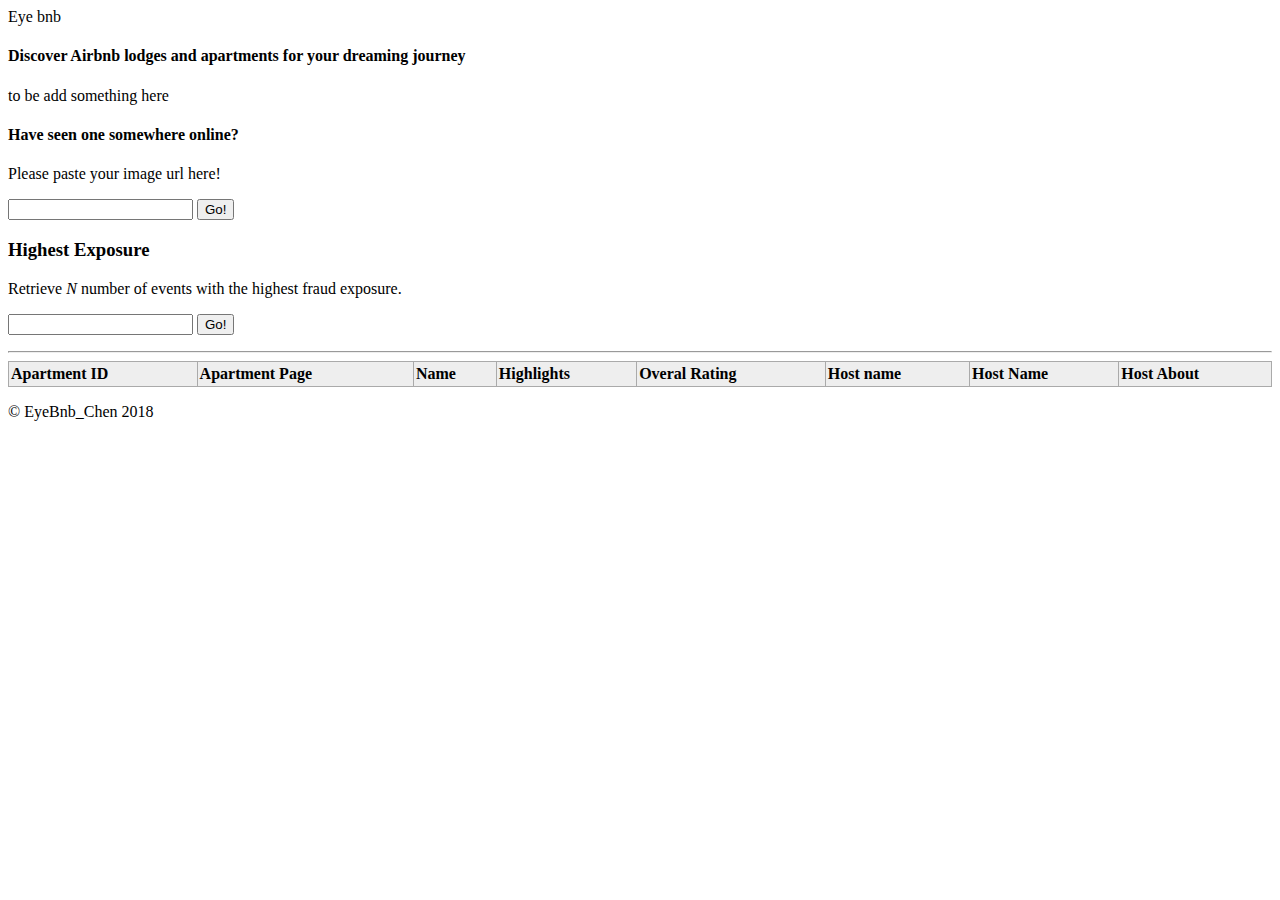
<file: index.html>
<!DOCTYPE html>
<html lang="en">
  <head>
    <meta charset="utf-8">
    <meta name="viewport" content="width=device-width, initial-scale=1, shrink-to-fit=no">
    <meta name="description" content="">
    <meta name="author" content="">

    <title>Eye bnb</title>

    <!-- Bootstrap core CSS -->
    <link href="https://stackpath.bootstrapcdn.com/bootstrap/4.1.1/css/bootstrap.min.css" rel="stylesheet" integrity="sha384-WskhaSGFgHYWDcbwN70/dfYBj47jz9qbsMId/iRN3ewGhXQFZCSftd1LZCfmhktB" crossorigin="anonymous">    <!-- Custom styles for this template -->
    <link rel="stylesheet" type="text/css" href="../static/css/table.css">
    
  </head>
 
<body>

<nav class="navbar navbar-expand-md navbar-dark fixed-top bg-dark">
    
    
      <navbar_1>Eye bnb</navbar_1>
        
 <!--      <button class="navbar-toggler" type="button" data-toggle="collapse" data-target="#navbarsExampleDefault" aria-controls="navbarsExampleDefault" aria-expanded="false" aria-label="Toggle navigation">
        <span class="navbar-toggler-icon"></span>
      </button> -->

<!--       <div class="collapse navbar-collapse" id="navbarsExampleDefault">
        <ul class="navbar-nav mr-auto">
          <li class="nav-item active">
            <a class="nav-link" href="#">Home <span class="sr-only">(current)</span></a>
          </li>
          <li class="nav-item">
            <a class="nav-link" href="#">Link</a>
          </li>
          <li class="nav-item">
            <a class="nav-link disabled" href="#">Disabled</a>
          </li>
          <li class="nav-item dropdown">
            <a class="nav-link dropdown-toggle" href="http://example.com" id="dropdown01" data-toggle="dropdown" aria-haspopup="true" aria-expanded="false">Dropdown</a>
            <div class="dropdown-menu" aria-labelledby="dropdown01">
              <a class="dropdown-item" href="#">Action</a>
              <a class="dropdown-item" href="#">Another action</a>
              <a class="dropdown-item" href="#">Something else here</a>
            </div>
          </li>
        </ul>
        <form class="form-inline my-2 my-lg-0">
          <input class="form-control mr-sm-2" type="text" placeholder="Search" aria-label="Search">
          <button class="btn btn-outline-success my-2 my-sm-0" type="submit">Search</button>
        </form>
      </div>
 -->    </nav>

    <!-- Main jumbotron for a primary marketing message or call to action -->
    <div class="jumbotron">
      <div class="container">
        <h4>Discover Airbnb lodges and apartments for your dreaming journey</h4>
        
        <p>to be add something here </p>
      </div>
    </div>



    <div class="container">
      <!-- Example row of columns -->
      <div class ="row mt-5"></div>
      <div class="row">
        <div class="col-md-4">
          <h4>Have seen one somewhere online?</h4>
        <p>Please paste your image url here!</p>          
        <input id="single_event" />
        <button type="button" id="retrieve_id">Go!</button>
        <p><span id="single_result"></span></p>
        </div>
        <!--div class="col-md-4 text-center">
          <h2>Or</h2>
       </div-->
        <div class="col-md-4">
          <h3>Highest Exposure</h3>
        <p>Retrieve <i>N</i> number of events with the highest fraud exposure.</p>          
        <input id="highest_exposure" />
        <button type="button" id="retrieve_highest">Go!</button>
        <p><span id="many_results"></span></p>
        </div>
      </div>
      <hr>
      </div>
      <div class="container">
        <div class="row">
            <div class="col-md-2"></div>
            <table class="blueTable">
              <tbody>
                <tr><th>Apartment ID</th><th>Apartment Page</th><th>Name</th><th>Highlights</th><th>Overal Rating</th><th>Host name</th><th>Host Name</th><th>Host About</th></tr>
              </tbody>
            </table>
            <div class="col-md-8 text-center"><p><span id="results"></span></p></div>
            <div class="col-md-2"></div>
        </div>
      </div>
<script
  src="https://code.jquery.com/jquery-3.3.1.min.js"
  integrity="sha256-FgpCb/KJQlLNfOu91ta32o/NMZxltwRo8QtmkMRdAu8="
  crossorigin="anonymous"></script>
<script src="https://stackpath.bootstrapcdn.com/bootstrap/4.1.1/js/bootstrap.min.js" integrity="sha384-smHYKdLADwkXOn1EmN1qk/HfnUcbVRZyYmZ4qpPea6sjB/pTJ0euyQp0Mk8ck+5T" crossorigin="anonymous"></script>
<script type="text/javascript">
    get_single_inputs = function () {
        let single = $("input#single_event").val()
        return {'single_id': single}
    };
    get_highest_inputs = function () {
        let highest_exp = $("input#highest_exposure").val()
        return {'highest_exp': highest_exp}
    };
    let send_inputs_json = function (inputs) {
        $.ajax({
            url: '/predict',
            contentType: "application/json; charset=utf-8",
            type: 'POST',
            success: function(data) {
                display_results(data);
            },
            data: JSON.stringify(inputs)
        });
    };
    let display_results = function(results) {
        $('table.blueTable').empty();
        $('table.blueTable').append("<tr><th>Case ID</th><th>Sequence #</th><th>Name</th><th>HTML</th><th>Ticket Quant.</th><th>Ticket Val</th><th>Fraud Probability</th><th>Fraud Exp.</th></tr>");
        var inputs = JSON.parse(results.inputs);
        for (var i = 0; i < inputs.length; i++) {
          tr = $('<tr/>');
          tr.append("<td>" + inputs[i].case_id + "</td>");
          tr.append("<td>" + inputs[i].sequence_number + "</td>");
          tr.append("<td>" + inputs[i].event_name + "</td>");
          tr.append("<td>" + "<a href={{link}} " + "id=html" + i + ">HTML</a>" + "</td>");
          tr.append("<td>" + inputs[i].ticket_quantity + "</td>");
          tr.append("<td>" + inputs[i].ticket_value + "</td>");
          tr.append("<td>" + inputs[i].fraud_probability + "</td>");
          tr.append("<td>" + inputs[i].fraud_exposure + "</td>");
          $("table.blueTable").append(tr);
        };
    };
    $(document).ready(function(){
        $("button#retrieve_id").click(function(){
            let inputs = get_single_inputs();
            send_inputs_json(inputs);
        })
        $("button#retrieve_highest").click(function(){
            let inputs = get_highest_inputs();
            send_inputs_json(inputs);
        })
    })

</script>
</body>


      <footer>
        <p>&copy; EyeBnb_Chen 2018</p>
      </footer>


    <!-- Bootstrap core JavaScript
    ================================================== -->
    <!-- Placed at the end of the document so the pages load faster -->


    <!--   <script src="https://cdnjs.cloudflare.com/ajax/libs/tether/1.4.0/js/tether.min.js" integrity="sha384-DztdAPBWPRXSA/3eYEEUWrWCy7G5KFbe8fFjk5JAIxUYHKkDx6Qin1DkWx51bBrb" crossorigin="anonymous"></script>
 -->  </body>
</html>


<!-- 
<!DOCTYPE html>
<html>
<head>
    <title>Fraud Detection Dashboard</title>
</head>
<body>
</html> -->
</file>
<file: static/css/table.css>
/* navbar_font{
  position: relative;
  min-height: 300px;
  margin-bottom: 100px;
  background-color:#FFFFFF;  
  background-image: url("../App_Themes/header.jpg");
  border: 20px solid transparent;  
} */

table.blueTable {
  border: 1px solid #1C6EA4;
  background-color: #EEEEEE;
  width: 100%;
  text-align: left;
  border-collapse: collapse;
}
table.blueTable td, table.blueTable th {
  border: 1px solid #AAAAAA;
  padding: 3px 2px;
}
table.blueTable tbody td {
  font-size: 13px;
}
table.blueTable tr:nth-child(even) {
  background: #D0E4F5;
}
table.blueTable thead {
  background: #1C6EA4;
  background: -moz-linear-gradient(top, #5592bb 100%, #327cad 66%, #1C6EA4 0%);
  background: -webkit-linear-gradient(top, #5592bb 100%, #327cad 66%, #1C6EA4 0%);
  background: linear-gradient(to bottom, #5592bb 100%, #327cad 66%, #1C6EA4 0%);
  border-bottom: 2px solid #444444;
}
table.blueTable thead th {
  font-size: 15px;
  font-weight: bold;
  color: #FFFFFF;
  border-left: 2px solid #D0E4F5;
}
table.blueTable thead th:first-child {
  border-left: none;
}

table.blueTable tfoot {
  font-size: 14px;
  font-weight: bold;
  color: #FFFFFF;
  background: #D0E4F5;
  background: -moz-linear-gradient(top, #dcebf7 0%, #d4e6f6 66%, #D0E4F5 100%);
  background: -webkit-linear-gradient(top, #dcebf7 0%, #d4e6f6 66%, #D0E4F5 100%);
  background: linear-gradient(to bottom, #dcebf7 0%, #d4e6f6 66%, #D0E4F5 100%);
  border-top: 2px solid #444444;
}
table.blueTable tfoot td {
  font-size: 14px;
}
table.blueTable tfoot .links {
  text-align: right;
}
table.blueTable tfoot .links a{
  display: inline-block;
  background: #1C6EA4;
  color: #FFFFFF;
  padding: 2px 8px;
  border-radius: 5px;
}
</file>
